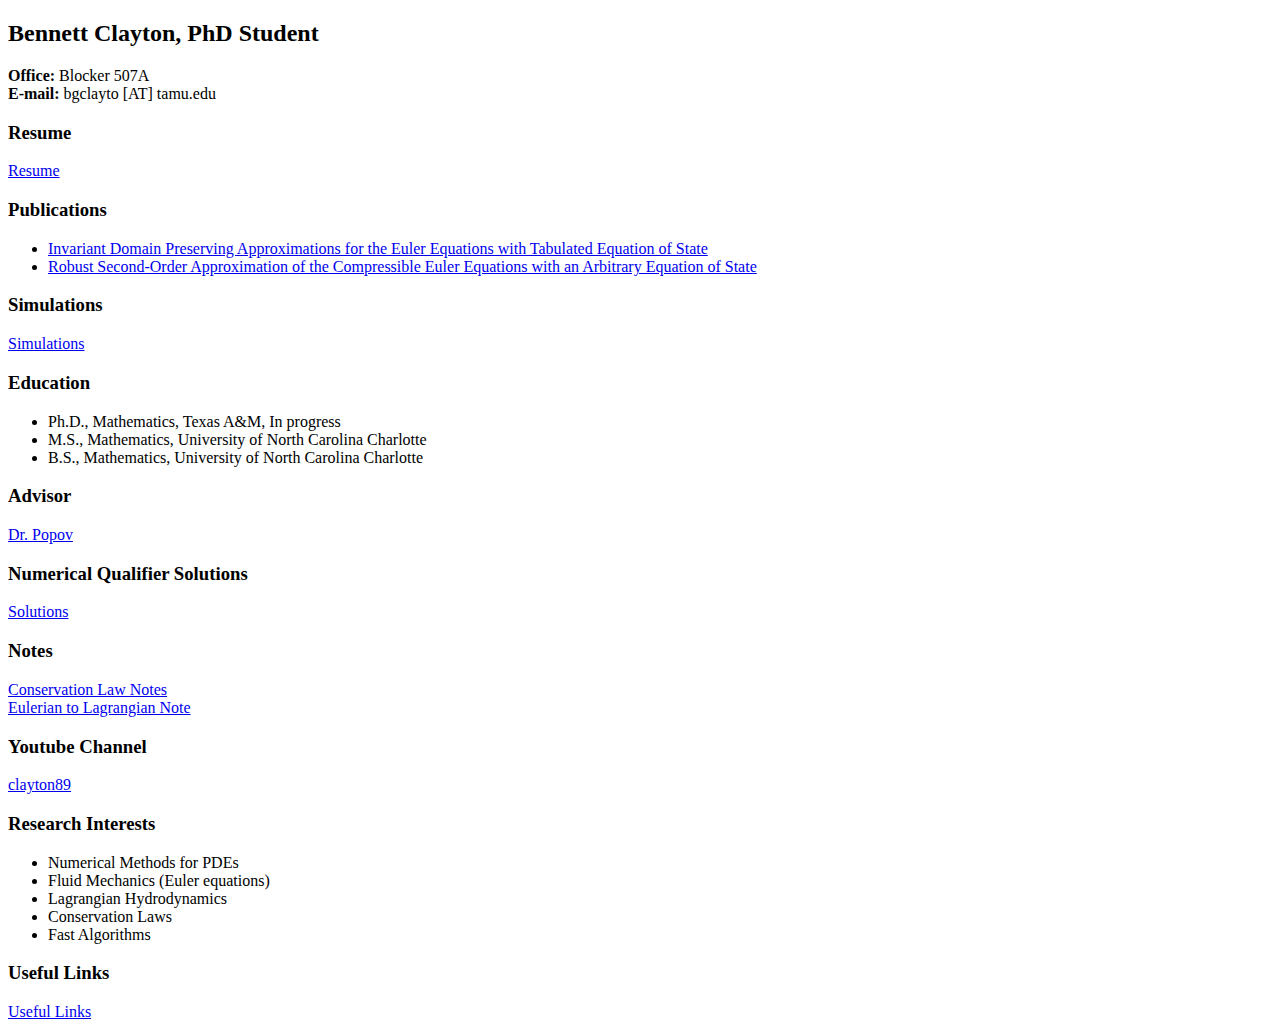
<file: index.html>
<!DOCTYPE html>
<html lang="en"><head>
<meta http-equiv="Content-Type" content="text/html; charset=UTF-8">
<link rel="stylesheet" href="index.css">
<title>Bennett Clayton</title>
</head>
<body>

<h2>Bennett Clayton, PhD Student</h2>
<p><b>Office:</b> Blocker 507A<br>
<b>E-mail:</b> bgclayto [AT] tamu.edu
</p>

<h3>Resume</h3>
<li><a href="pdfFiles/claytonCV.pdf">Resume</a></li>

<h3>Publications</h3>
<ul>
<li><a href="https://epubs.siam.org/doi/abs/10.1137/21M1414097">Invariant Domain Preserving Approximations for the Euler Equations with Tabulated Equation of State</a>
<li><a href="https://www.sciencedirect.com/science/article/pii/S0021999123000219">Robust Second-Order Approximation of the Compressible Euler Equations with an Arbitrary Equation of State</a>
</ul>

<h3>Simulations</h3>
<a href="sim_categories.html">Simulations</a>
	
<h3>Education</h3>
<ul>
<li>Ph.D., Mathematics, Texas A&M, In progress</li>
<li>M.S., Mathematics, University of North Carolina Charlotte</li>
<li>B.S., Mathematics, University of North Carolina Charlotte</li>
</ul>

<!--
<h3>CV</h3>
<a href="CV/cv_bennett_clayton.pdf">CV</a>
-->

<h3>Advisor</h3>
<a href="https://www.math.tamu.edu/~popov/">Dr. Popov</a>

<h3>Numerical Qualifier Solutions</h3>
<a href="qualifiers.html">Solutions</a>

<h3>Notes</h3>
<a href="pdfFiles/conservation_law_notes.pdf">Conservation Law Notes</a><br>
<a href="pdfFiles/EulerToLag.pdf">Eulerian to Lagrangian Note</a>

<h3>Youtube Channel</h3>
<a href="https://www.youtube.com/channel/UCINxLZmfo2CuVbncAP8OhCg">clayton89</a>

<h3>Research Interests</h3>
<ul>
<li>Numerical Methods for PDEs</li>
<li>Fluid Mechanics (Euler equations)</li>
<li>Lagrangian Hydrodynamics</li>
<li>Conservation Laws</li>
<li>Fast Algorithms</li>
</ul>

<h3>Useful Links</h3>
<a href="useful_links.html">Useful Links</a>



<!-- Keep the next 2 lines -->


</body></html>
</file>
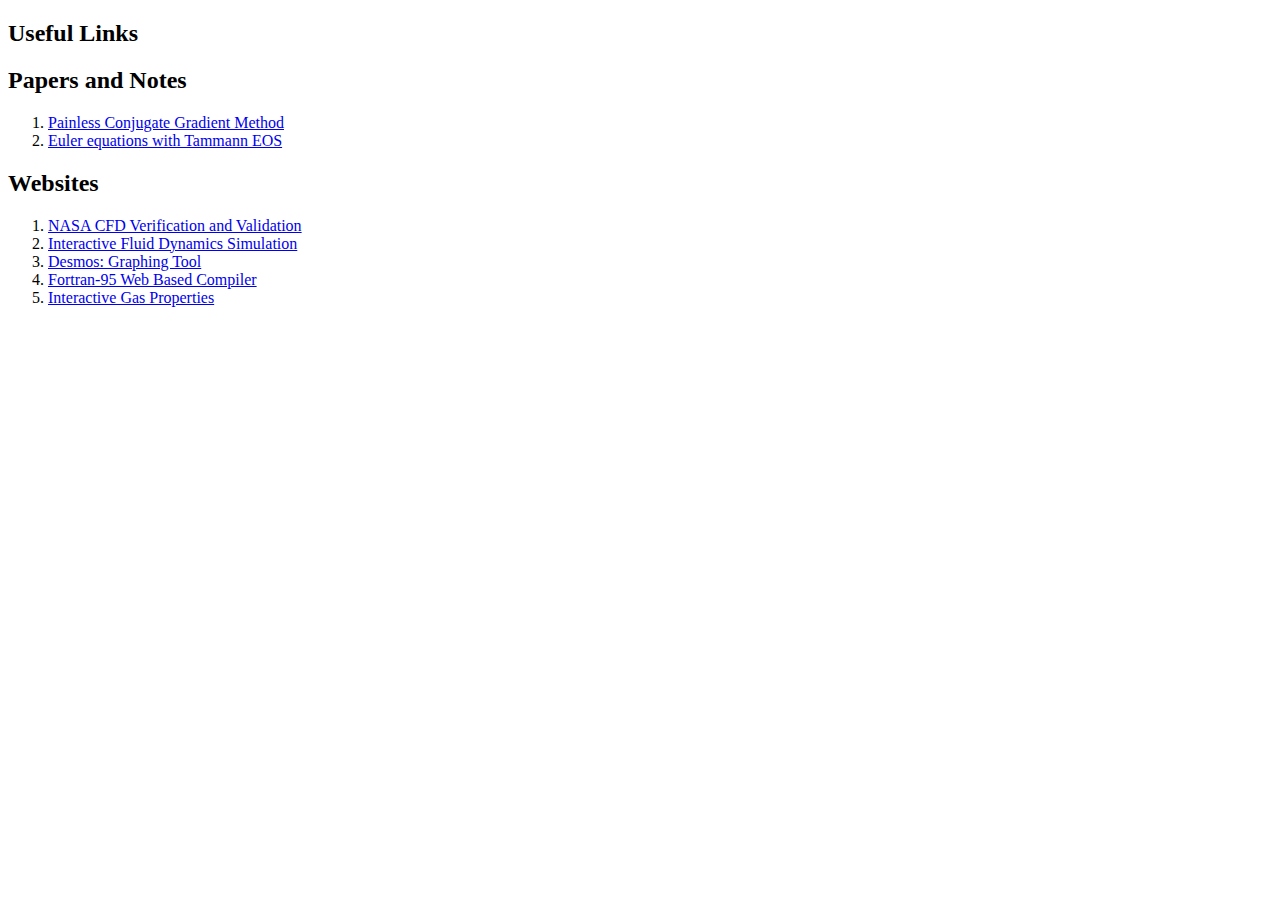
<file: useful_links.html>
<!DOCTYPE html>
<html lang="en"><head>



<meta http-equiv="Content-Type" content="text/html; charset=UTF-8"><title>Useful Links</title></head>

<body>

<h2>Useful Links</h2>


<h2>Papers and Notes</h2>
<ol>
<li><a href="https://www.cs.cmu.edu/~quake-papers/painless-conjugate-gradient.pdf">Painless Conjugate Gradient Method</a></li>
<li><a href="http://www.clawpack.org/riemann_book/html/Euler_Tammann.html">Euler equations with Tammann EOS</a></li>
</ol>

<h2> Websites </h2>
<ol> 
<li><a href="https://www.grc.nasa.gov/WWW/wind/valid/archive.html"> NASA CFD Verification and Validation</a></li>
<li><a href="https://physics.weber.edu/schroeder/fluids/"> Interactive Fluid Dynamics Simulation </a></li>
<li><a href="https://www.desmos.com/"> Desmos: Graphing Tool </a> </li>
<li><a href="https://www.tutorialspoint.com/compile_fortran_online.php"> Fortran-95 Web Based Compiler </a> </li>
<li><a href="https://phet.colorado.edu/en/simulation/gas-properties">Interactive Gas Properties</a></li>
</ol>





<!-- <h3> Groups </h3> <a href="508groups.htm">508 groups</a> -->

<!-- Keep the next 2 lines -->


</body></html>
</file>
<file: index.css>
body {
	background-color: White;
}
</file>
